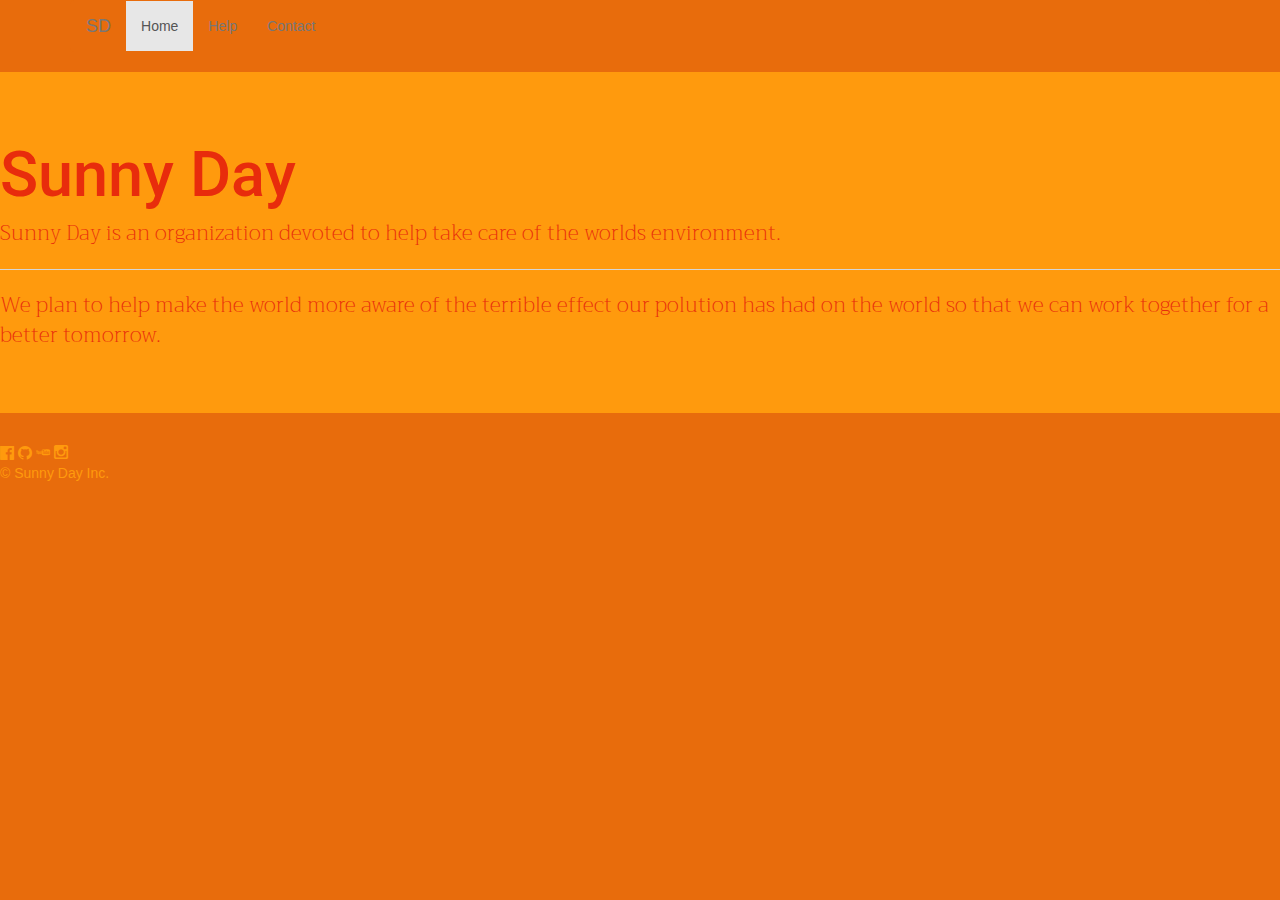
<file: index.html>
<!doctype html>
<html>
<head>
    <meta charset="UTF-8">
    <link rel="stylesheet" href="css/bootstrap.css">
    <link rel="stylesheet" href="css/iconic-bootstrap.css">
    <link href="https://fonts.googleapis.com/css?family=Roboto|Trirong" rel="stylesheet">
</head>

<body>
   <header class="container-fluid container">
       <nav class="navbar navbar-default">
          <div class="container-fluid">
            <!-- Brand and toggle get grouped for better mobile display -->
            <div class="navbar-header">
              <button type="button" class="navbar-toggle collapsed" data-toggle="collapse" data-target="#bs-example-navbar-collapse-1" aria-expanded="false">
                <span class="sr-only">Toggle navigation</span>
                <span class="icon-bar"></span>
                <span class="icon-bar"></span>
                <span class="icon-bar"></span>
              </button>
              <a class="navbar-brand" href="#">SD</a>
            </div>

            <!-- Collect the nav links, forms, and other content for toggling -->
            <div class="collapse navbar-collapse" id="bs-example-navbar-collapse-1">
              <ul class="nav navbar-nav">
                <li class="active"><a href="index.html">Home</a></li>
                <li><a href="help.html">Help</a></li>
                <li><a href="contact.html">Contact</a></li>
              </ul>
            </div><!-- /.navbar-collapse -->
          </div><!-- /.container-fluid -->
        </nav>
   </header>
   
   <div class="jumbotron">
      <h1 class="display-3">Sunny Day</h1>
      <p class="lead">Sunny Day is an organization devoted to help take care of the worlds environment.</p>
      <hr class="my-2">
      <p>We plan to help make the world more aware of the terrible effect our polution has had on the world so that we can work together for a better tomorrow.</p>
    </div>
    
    <footer class="colfoot">
      <a href="https://www.facebook.com/">
       <span class="iconic iconic-social-facebook" aria-hidden="true"></span>
      </a> 
      
      <a href="https://github.com/">
       <span class="iconic iconic-social-github" aria-hidden="true"></span>
      </a>  
       
      <a href="https://www.youtube.com/">
       <span class="iconic iconic-social-youtube" aria-hidden="true"></span>
      </a> 
       
      <a href="https://www.instagram.com/">
       <span class="iconic iconic-social-instagram" aria-hidden="true"></span>
      </a> 
       
       <p>&copy; Sunny Day Inc.</p>
   </footer>
    
     <script src="https://ajax.googleapis.com/ajax/libs/jquery/3.1.1/jquery.min.js"></script>
     <script src="js/bootstrap.min.js"></script>
</body>

</html>
</file>
